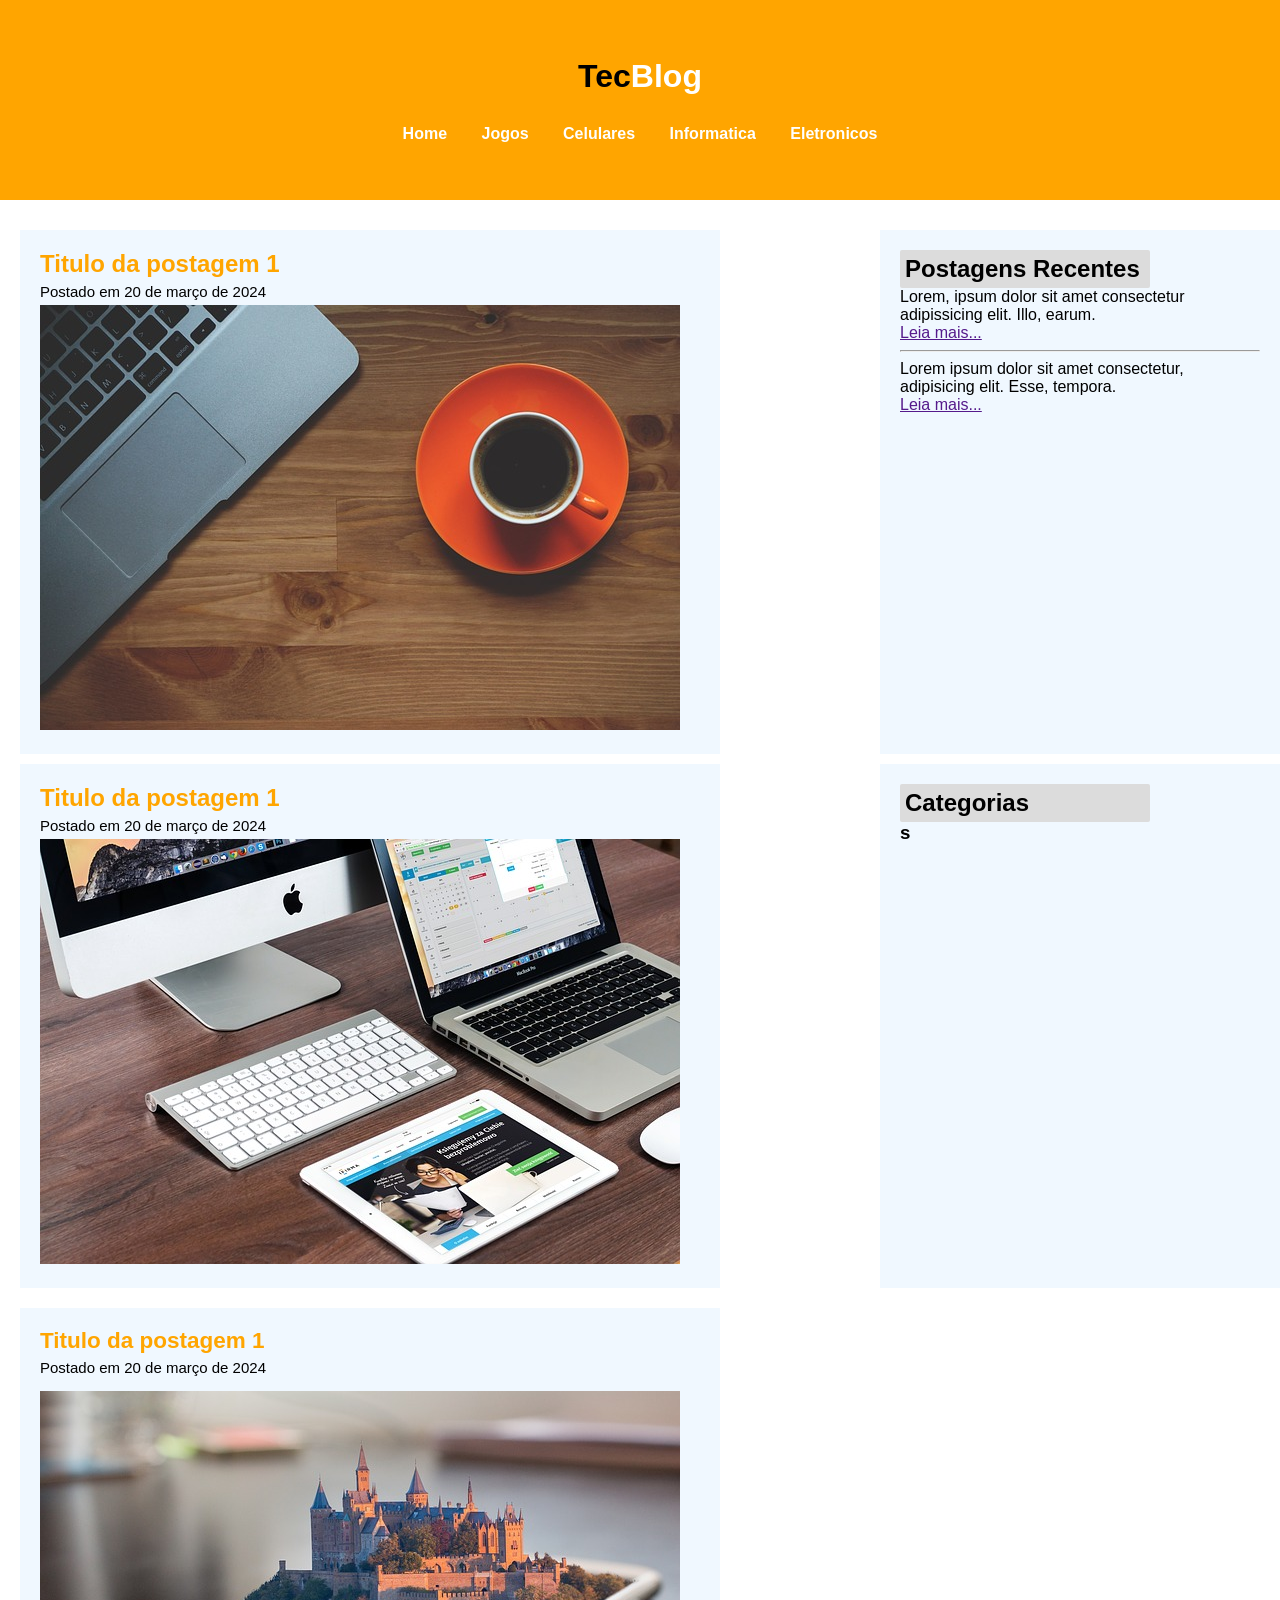
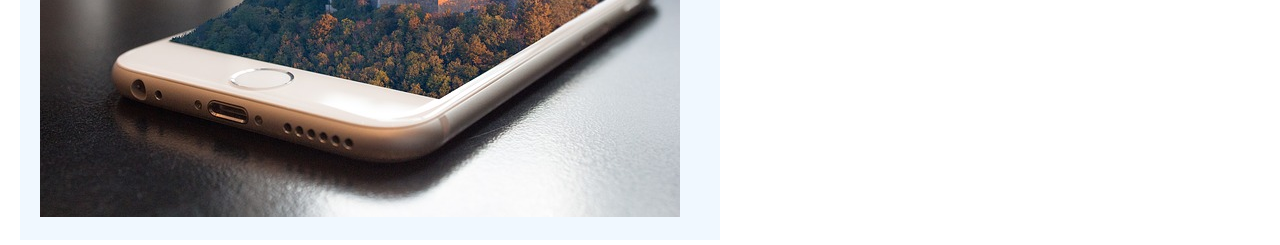
<file: Tec___/index.html>
<!DOCTYPE html>
<!DOCTYPE html>
<html lang="en">

<head>
    <meta charset="UTF-8">
    <meta name="viewport" content="width=device-width, initial-scale=1.0">
    <title>Document</title>
    <link rel="stylesheet" href="style.css">
</head>

<body>


    <div id="menu">
        <h1>Tec<span>Blog</span></h1>
        <nav class="nav_menu"> <a href="">Home</a>
            <a href="">Jogos</a>
            <a href="">Celulares</a>
            <a href="">Informatica</a>
            <a href="">Eletronicos</a>
        </nav>
    </div>

    <div id="content">
        <div id="container">
            <div class="posts_1">
                <h2>Titulo da postagem 1</h2>
                <p>Postado em 20 de março de 2024</p>
                <img src="assets/imagem1.jpg">
            </div>
            <div class="rec_post">
                <h2>Postagens Recentes</h2>
                <p>Lorem, ipsum dolor sit amet consectetur adipissicing elit. Illo, earum.</p>
                <a href="">Leia mais...</a><br>
                <hr>
                <p>Lorem ipsum dolor sit amet consectetur, adipisicing elit. Esse, tempora.</p>
                <a href="">Leia mais...</a>
            </div>
            <div class="posts_1">
                <h2>Titulo da postagem 1</h2>
                <p>Postado em 20 de março de 2024</p>
                <img src="assets/imagem2.jpg">
            </div>
            <div class="rec_post">
                <h2>Categorias</h2>
                <h3>s</h3>

            </div>

        </div>

        <div class="posts">
            <h2>Titulo da postagem 1</h2>
            <p>Postado em 20 de março de 2024</p>
            <img src="assets/imagem3.jpg">
        </div>

    </div>



</body>

</html>
</file>
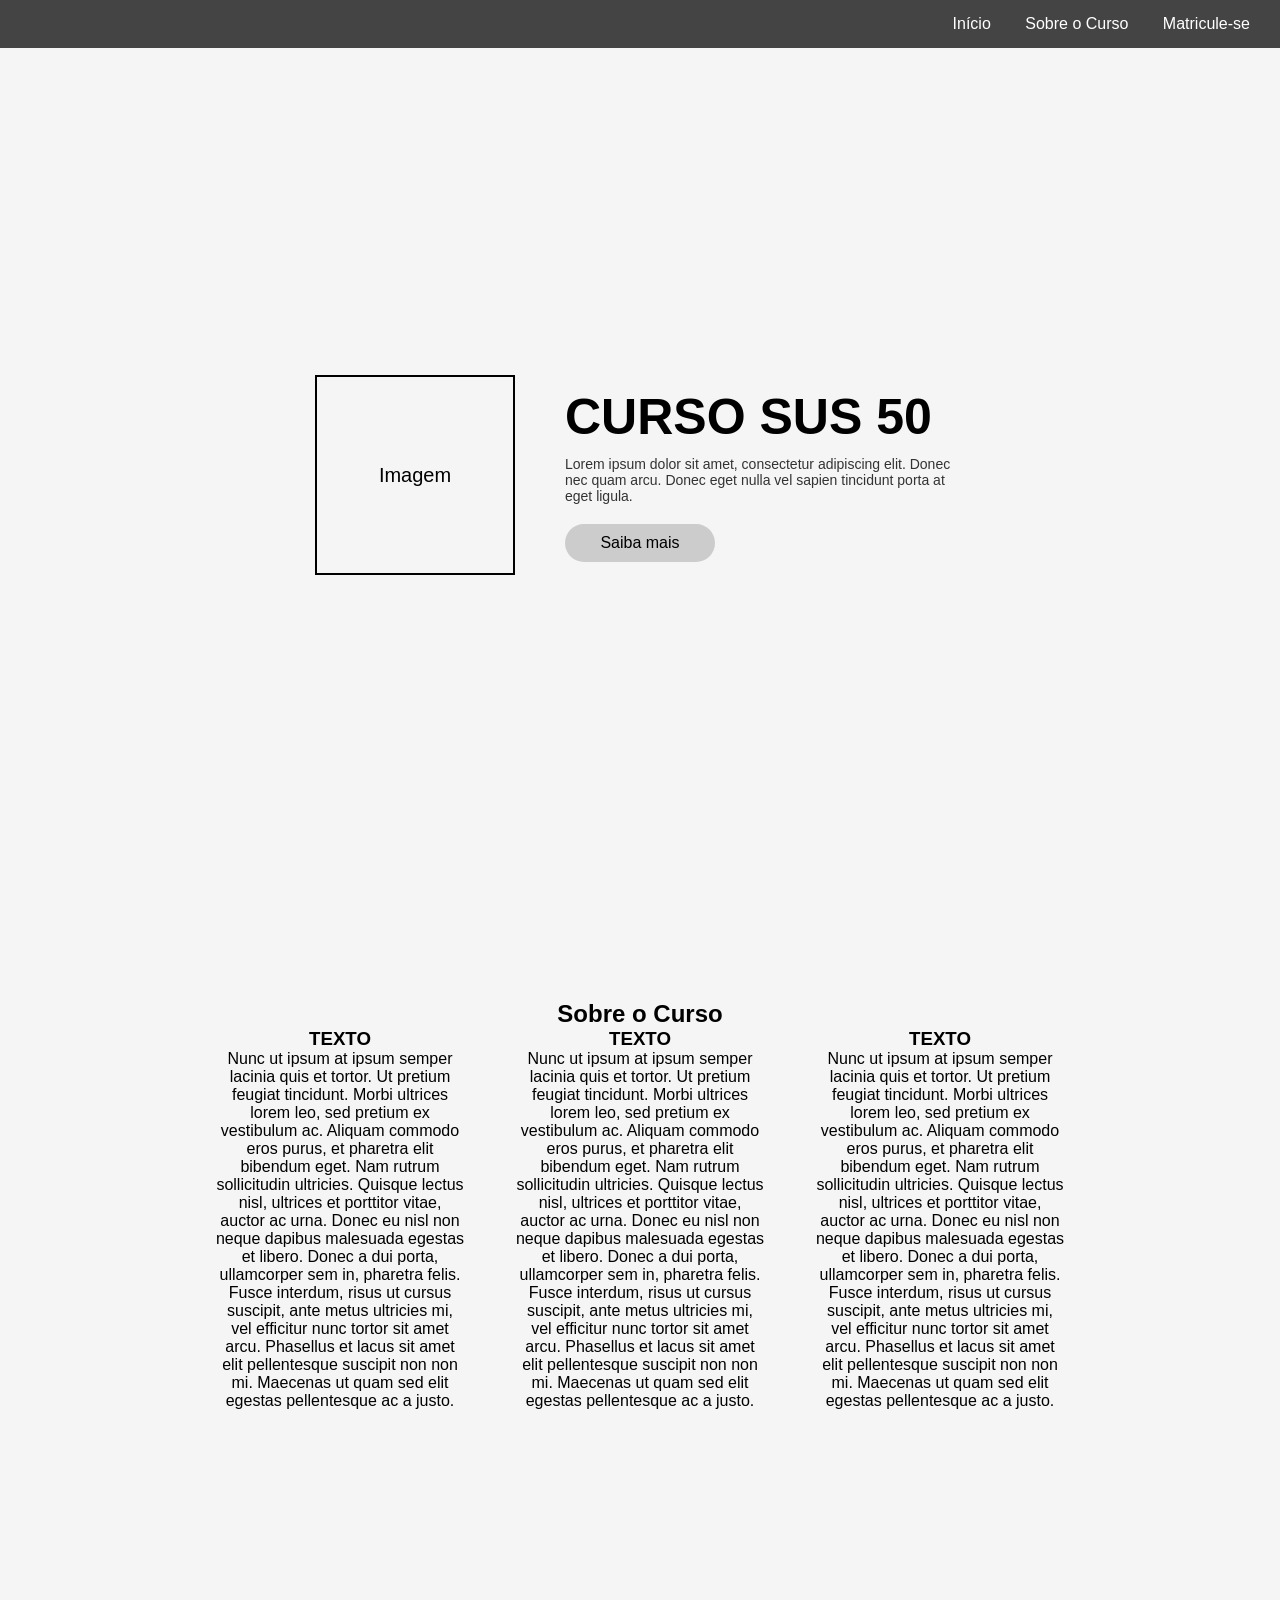
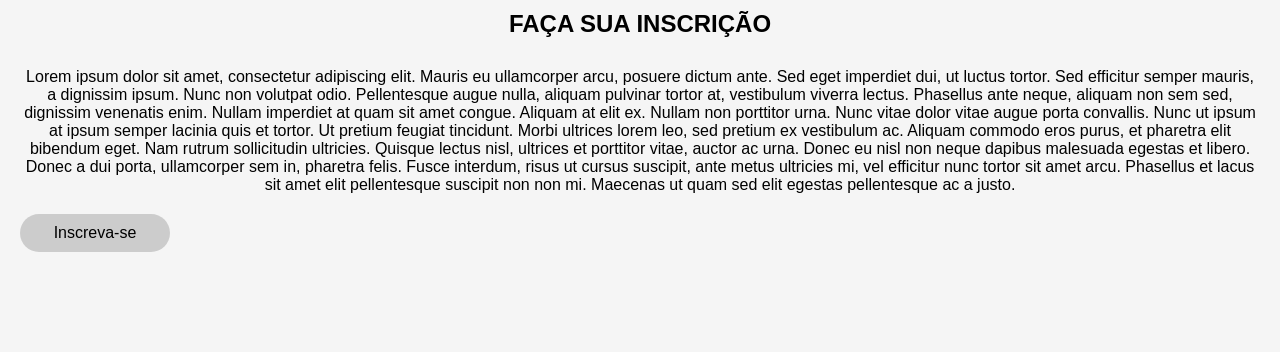
<file: testegpt/index.html>
<!DOCTYPE html>
<html lang="pt-br">

<head>
    <meta charset="UTF-8">
    <meta name="viewport" content="width=device-width, initial-scale=1.0">
    <title>Curso SUS 50</title>
    <link rel="stylesheet" href="style.css">
    <script src="index.js" defer></script>
</head>

<body>
    <div class="navbar">
        <a href="#inicio">Início</a>
        <a href="#sobre">Sobre o Curso</a>
        <a href="#inscricao">Matricule-se</a>
    </div>
    <div id="inicio" class="container">
        <div class="content">
            <div class="image-placeholder">Imagem</div>
            <div class="text">
                <h1>CURSO SUS 50</h1>
                <p>Lorem ipsum dolor sit amet, consectetur adipiscing elit. Donec nec quam arcu. Donec eget nulla vel
                    sapien tincidunt porta at eget ligula.</p>
                <div class="button">Saiba mais</div>
            </div>
        </div>
    </div>

    <div id="sobre" class="section">
        <h2>Sobre o Curso</h2>
        <div class="columns">
            <div>
                <h3>TEXTO</h3>
                <p>Nunc ut ipsum at ipsum semper lacinia quis et tortor. Ut pretium feugiat tincidunt. Morbi ultrices
                    lorem leo, sed pretium ex vestibulum ac. Aliquam commodo eros purus, et pharetra elit bibendum eget.
                    Nam rutrum sollicitudin ultricies. Quisque lectus nisl, ultrices et porttitor vitae, auctor ac urna.
                    Donec eu nisl non neque dapibus malesuada egestas et libero. Donec a dui porta, ullamcorper sem in,
                    pharetra felis. Fusce interdum, risus ut cursus suscipit, ante metus ultricies mi, vel efficitur
                    nunc tortor sit amet arcu. Phasellus et lacus sit amet elit pellentesque suscipit non non mi.
                    Maecenas ut quam sed elit egestas pellentesque ac a justo. </p>
            </div>
            <div>
                <h3>TEXTO</h3>
                <p>Nunc ut ipsum at ipsum semper lacinia quis et tortor. Ut pretium feugiat tincidunt. Morbi ultrices
                    lorem leo, sed pretium ex vestibulum ac. Aliquam commodo eros purus, et pharetra elit bibendum eget.
                    Nam rutrum sollicitudin ultricies. Quisque lectus nisl, ultrices et porttitor vitae, auctor ac urna.
                    Donec eu nisl non neque dapibus malesuada egestas et libero. Donec a dui porta, ullamcorper sem in,
                    pharetra felis. Fusce interdum, risus ut cursus suscipit, ante metus ultricies mi, vel efficitur
                    nunc tortor sit amet arcu. Phasellus et lacus sit amet elit pellentesque suscipit non non mi.
                    Maecenas ut quam sed elit egestas pellentesque ac a justo. </p>
            </div>
            <div>
                <h3>TEXTO</h3>
                <p>Nunc ut ipsum at ipsum semper lacinia quis et tortor. Ut pretium feugiat tincidunt. Morbi ultrices
                    lorem leo, sed pretium ex vestibulum ac. Aliquam commodo eros purus, et pharetra elit bibendum eget.
                    Nam rutrum sollicitudin ultricies. Quisque lectus nisl, ultrices et porttitor vitae, auctor ac urna.
                    Donec eu nisl non neque dapibus malesuada egestas et libero. Donec a dui porta, ullamcorper sem in,
                    pharetra felis. Fusce interdum, risus ut cursus suscipit, ante metus ultricies mi, vel efficitur
                    nunc tortor sit amet arcu. Phasellus et lacus sit amet elit pellentesque suscipit non non mi.
                    Maecenas ut quam sed elit egestas pellentesque ac a justo. </p>
            </div>
        </div>
    </div>

    <div id="inscricao" class="section">
        <h2>FAÇA SUA INSCRIÇÃO</h2>
        <p> Lorem ipsum dolor sit amet, consectetur adipiscing elit. Mauris eu ullamcorper arcu, posuere dictum ante.
            Sed eget imperdiet dui, ut luctus tortor. Sed efficitur semper mauris, a dignissim ipsum. Nunc non volutpat
            odio. Pellentesque augue nulla, aliquam pulvinar tortor at, vestibulum viverra lectus. Phasellus ante neque,
            aliquam non sem sed, dignissim venenatis enim. Nullam imperdiet at quam sit amet congue. Aliquam at elit ex.
            Nullam non porttitor urna. Nunc vitae dolor vitae augue porta convallis.

            Nunc ut ipsum at ipsum semper lacinia quis et tortor. Ut pretium feugiat tincidunt. Morbi ultrices lorem
            leo, sed pretium ex vestibulum ac. Aliquam commodo eros purus, et pharetra elit bibendum eget. Nam rutrum
            sollicitudin ultricies. Quisque lectus nisl, ultrices et porttitor vitae, auctor ac urna. Donec eu nisl non
            neque dapibus malesuada egestas et libero. Donec a dui porta, ullamcorper sem in, pharetra felis. Fusce
            interdum, risus ut cursus suscipit, ante metus ultricies mi, vel efficitur nunc tortor sit amet arcu.
            Phasellus et lacus sit amet elit pellentesque suscipit non non mi. Maecenas ut quam sed elit egestas
            pellentesque ac a justo. </p>
        <div class="button">Inscreva-se</div>
    </div>

    <button id="backToTop" onclick="scrollToTop()">Topo</button>


</body>

</html>
</file>
<file: Tec___/style.css>
/* RESET global */
*,
*::before,
*::after {
    box-sizing: border-box;
}

* {
    margin: 0;
}

body {
    font-family: Arial, Helvetica, sans-serif;
    background-color: gainsboro;
}

h1,
h2,
h3,
h4,
p,
figure,
blockquote,
dl,
dd {
    margin-block-end: 0;
}


#menu {

    background-color: orange;
    justify-content: center;
    display: flex;
    align-items: center;
    flex-direction: column;
    height: 200px;
    padding: 20px;
}

span {
    color: white;
}

.nav_menu {
    margin-top: 30px;

}

.nav_menu a {
    text-decoration: none;
    margin: 15px;
    color: white;
    font-weight: 700;

    &:hover {
        transition: 0.1s;
        color: black;
        background-color: aliceblue;
        padding: 5px;
        border-radius: 2px;

    }
}

#content {
    justify-content: right;
    display: flex;
    flex-direction: column;
    align-items: right;
    width: 1300px;
    margin: 0 auto;
    height: auto;
    background-color: rgb(255, 255, 255);


}

#container {
    /*background-color: rgb(155, 155, 155);*/
    width: 1300px;

    padding: 20px;
    justify-content: space-between;
    grid-template-columns: auto auto;
    display: grid;
    flex-direction: column;

}

.posts_1 {

    background-color: aliceblue;
    width: 700px;
    padding: 20px;
    margin-top: 10px;


}

.posts_1 h2 {
    color: orange;

}

.posts_1 p {
    margin-top: 05px;
    margin-bottom: 05px;
    font-size: 15px;

}

.rec_post {
    background-color: aliceblue;
    width: 400px;
    height: 400px;
    margin-top: 10px;
    padding: 20px;
    height: auto;

}

.rec_post h2 {
    background-color: gainsboro;
    border-radius: 02px;
    width: 250px;
    padding: 5px;
}

.rec_post p hr {
    margin-top: 4px;
    margin-bottom: 3px;
}

hr {
    margin-top: 8px;
    margin-bottom: 8px;
    color: gold;

}


.posts {
    margin-bottom: 5px;
    font-size: 15px;
    background-color: aliceblue;
    width: 700px;
    padding: 20px;
    margin-left: 20px;

}

.posts h2 {
    color: orange;

}

.posts p {
    margin-top: 05px;
    margin-bottom: 15px;
    font-size: 15px;

}
</file>
<file: testegpt/style.css>
* {
    margin: 0;
    padding: 0;
    box-sizing: border-box;
    font-family: Arial, sans-serif;
}

html {
    scroll-behavior: smooth;
}

body {
    background-color: #f5f5f5;
}

.navbar {
    background-color: #444;
    padding: 15px;
    text-align: right;
    position: fixed;
    width: 100%;
    top: 0;
    left: 0;
    z-index: 1000;
}

.navbar a {
    color: white;
    margin: 0 15px;
    text-decoration: none;
}

.navbar a.active {
    text-decoration: underline;
}

.container {
    display: flex;
    justify-content: center;
    align-items: center;
    height: 100vh;
    padding-top: 50px;
}

.content {
    display: flex;
    align-items: center;
    gap: 50px;
    max-width: 900px;
}

.image-placeholder {
    width: 200px;
    height: 200px;
    border: 2px solid black;
    display: flex;
    justify-content: center;
    align-items: center;
    font-size: 20px;
}

.text {
    max-width: 400px;
}

.text h1 {
    font-size: 50px;
}

.text p {
    margin-top: 10px;
    font-size: 14px;
    color: #333;
}

.button {
    display: block;
    margin-top: 20px;
    padding: 10px;
    width: 150px;
    text-align: center;
    background-color: #ccc;
    border-radius: 20px;
    cursor: pointer;
}

.section {
    padding: 100px 20px;
    text-align: center;
}

.columns {
    display: flex;
    justify-content: space-around;
    max-width: 900px;
    margin: auto;
}

.columns div {
    max-width: 250px;
}

#inscricao h2 {

    margin-bottom: 30px;

}

#backToTop {
    position: fixed;
    bottom: 20px;
    right: 20px;
    background-color: #444;
    color: white;
    padding: 10px 15px;
    border: none;
    border-radius: 5px;
    cursor: pointer;
    display: none;
}
</file>
